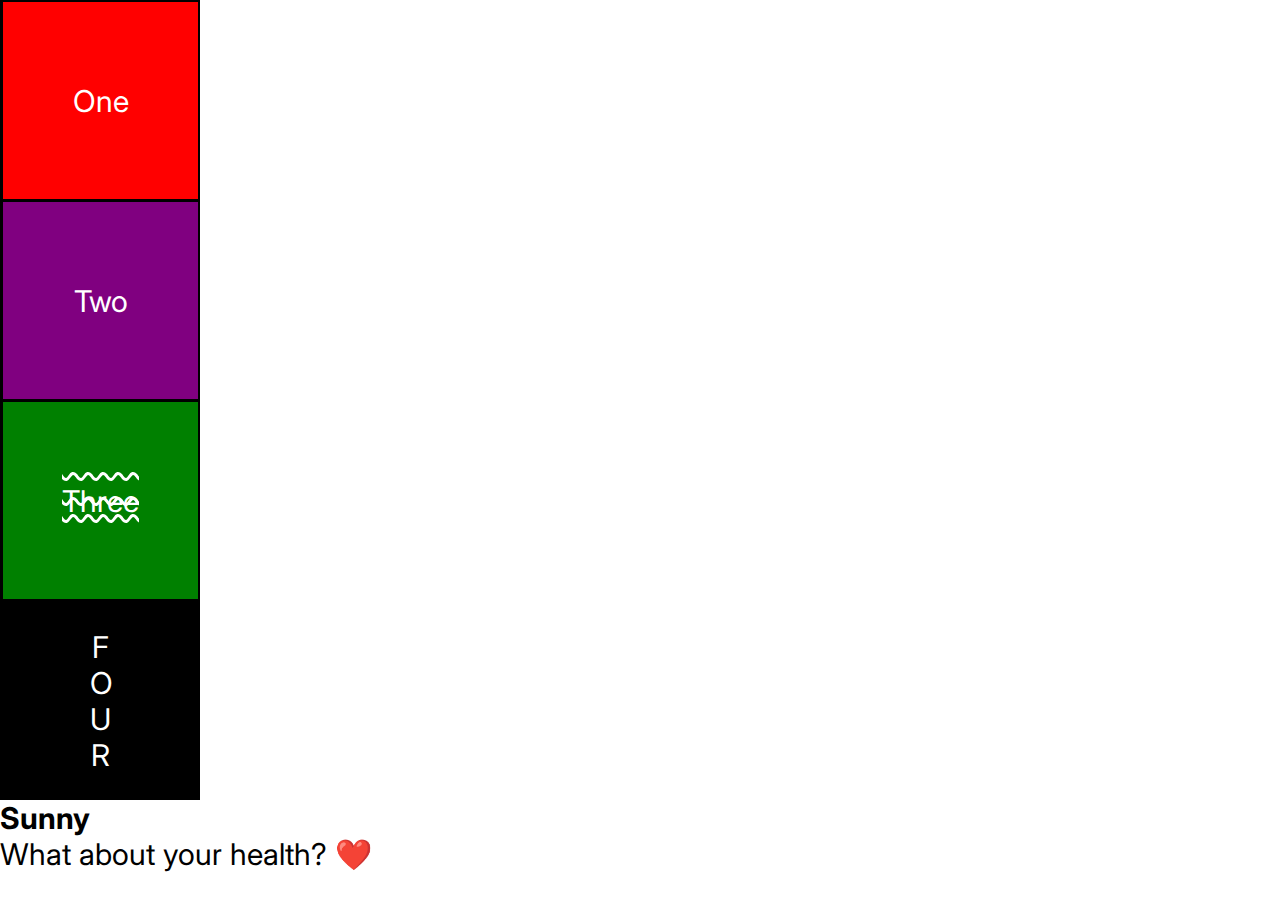
<file: WebTech/index.html>
<!DOCTYPE html>
<html lang="en">

<head>
    <meta charset="UTF-8">
    <meta name="viewport" content="width=device-width, initial-scale=1.0">
    <title>Document</title>
    <link rel="stylesheet" href="style.css">
</head>

<body>
    <div id="first">One</div>
    <div id="second">Two</div>
    <div id="third">Three</div>
    <div class="fourth">Four</div>

    <h2>Sunny</h2>
    <p>What about your health? ❤️</p>

    

</body>

</html>
</file>
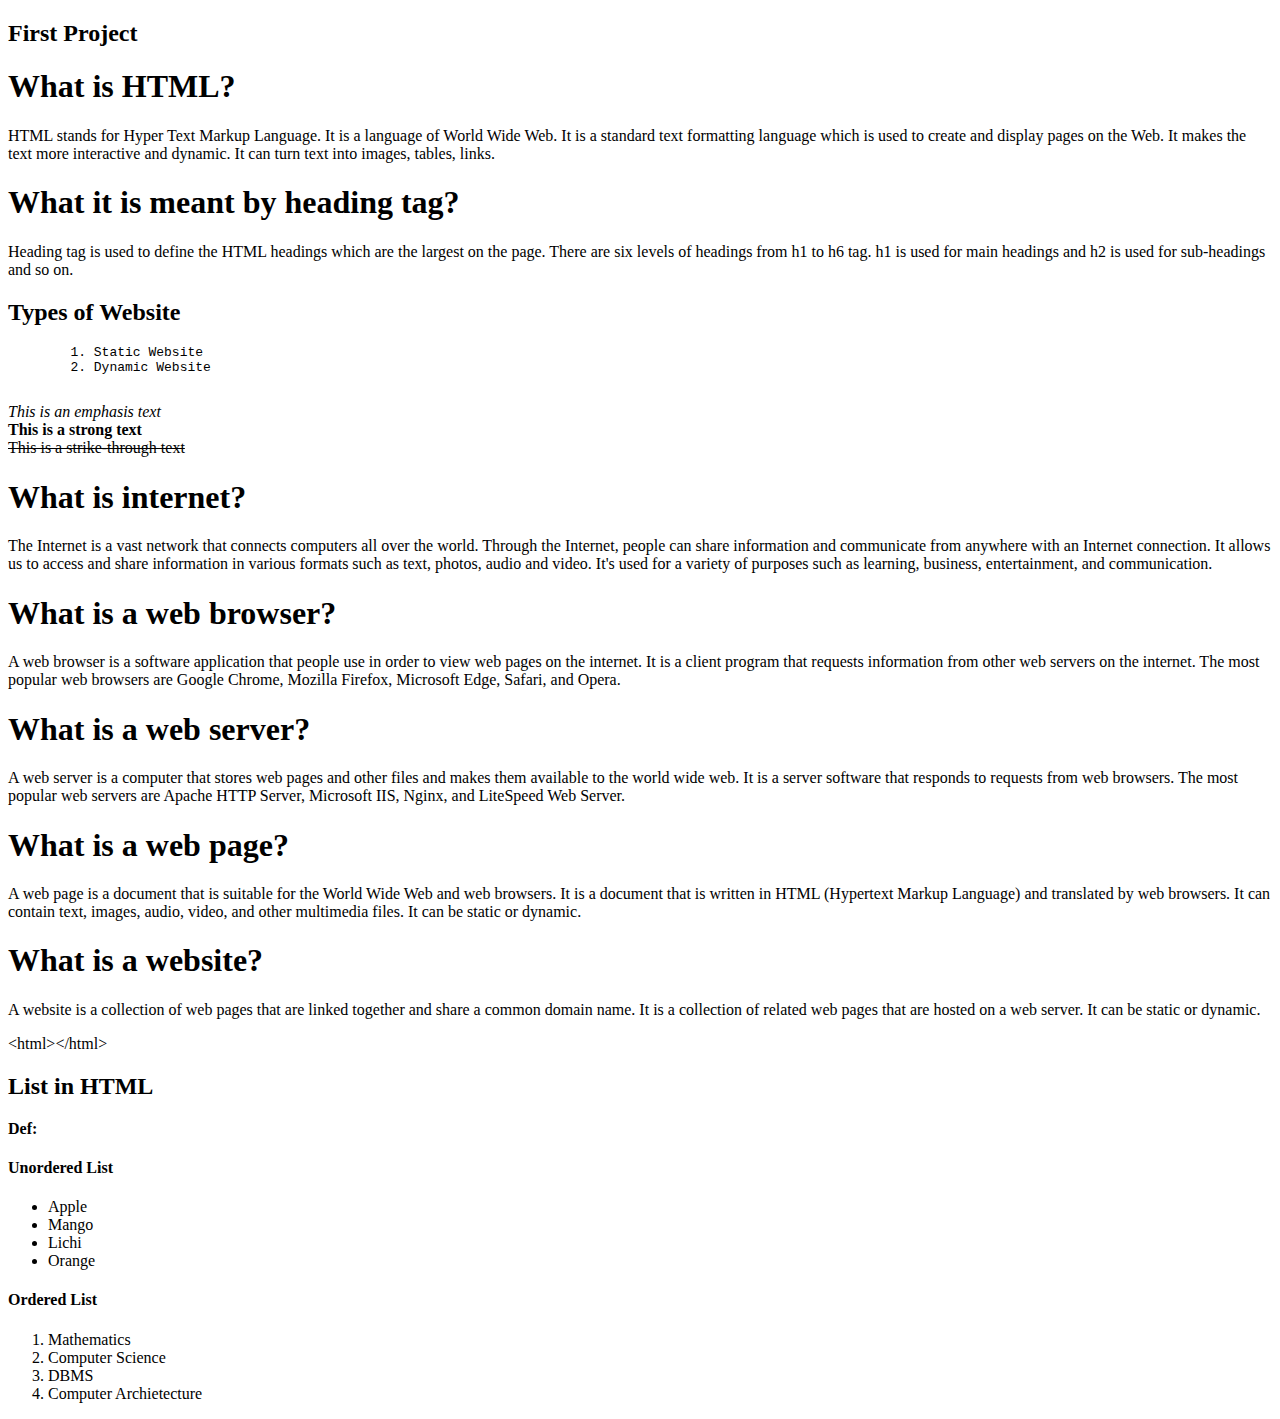
<file: WebTech/html/index.html>
<!DOCTYPE html>
<html lang="en">

<head>
    <meta charset="UTF-8">
    <meta name="viewport" content="width=device-width, initial-scale=1.0">
    <title>First Class</title>
</head>

<body>
    <h2>First Project</h2>

    <h1>What is HTML?</h1>
    <p>HTML stands for Hyper Text Markup Language. It is a language of World Wide Web. It is a standard text formatting
        language which is used to create and display pages on the Web. It makes the text more interactive and dynamic.
        It can turn text into images, tables, links.</p>

    <h1>What it is meant by heading tag?</h1>
    <p>Heading tag is used to define the HTML headings which are the largest on the page. There are six levels of
        headings from h1 to h6 tag. h1 is used for main headings and h2 is used for sub-headings and so on.</p>

    <h2>Types of Website</h2>
    <pre>
        1. Static Website
        2. Dynamic Website
    </pre>

    <em>This is an emphasis text</em>
    <br>
    <strong>This is a strong text</strong>
    <br>
    <strike>This is a strike-through text</strike>

    <h1>What is internet?</h1>
    <p>The Internet is a vast network that connects computers all over the world. Through the Internet, people can share
        information and communicate from anywhere with an Internet connection. It allows us to access and share
        information in various formats such as text, photos, audio and video. It's used for a variety of purposes such
        as learning, business, entertainment, and communication.</p>

    <h1>What is a web browser?</h1>
    <p>A web browser is a software application that people use in order to view web pages on the internet. It is a
        client program that requests information from other web servers on the internet. The most popular web browsers
        are Google Chrome, Mozilla Firefox, Microsoft Edge, Safari, and Opera.</p>

    <h1>What is a web server?</h1>
    <p>A web server is a computer that stores web pages and other files and makes them available to the world wide web.
        It is a server software that responds to requests from web browsers. The most popular web servers are Apache
        HTTP Server, Microsoft IIS, Nginx, and LiteSpeed Web Server.</p>

    <h1>What is a web page?</h1>
    <p>A web page is a document that is suitable for the World Wide Web and web browsers. It is a document that is
        written in HTML (Hypertext Markup Language) and translated by web browsers. It can contain text, images, audio,
        video, and other multimedia files. It can be static or dynamic.</p>

    <h1>What is a website?</h1>
    <p>A website is a collection of web pages that are linked together and share a common domain name. It is a
        collection of related web pages that are hosted on a web server. It can be static or dynamic.</p>

    &lt;html&gt;&lt;/html&gt;

    <h2>List in HTML</h2>
    <p><strong>Def:</strong>&nbsp;</p>

    <h4>Unordered List</h4>
    <ul>
        <li>Apple</li>
        <li>Mango</li>
        <li>Lichi</li>
        <li>Orange</li>
    </ul>

    <h4>Ordered List</h4>
    <ol>
        <li>Mathematics</li>
        <li>Computer Science</li>
        <li>DBMS</li>
        <li>Computer Archietecture</li>
    </ol>
</body>

</html>
</file>
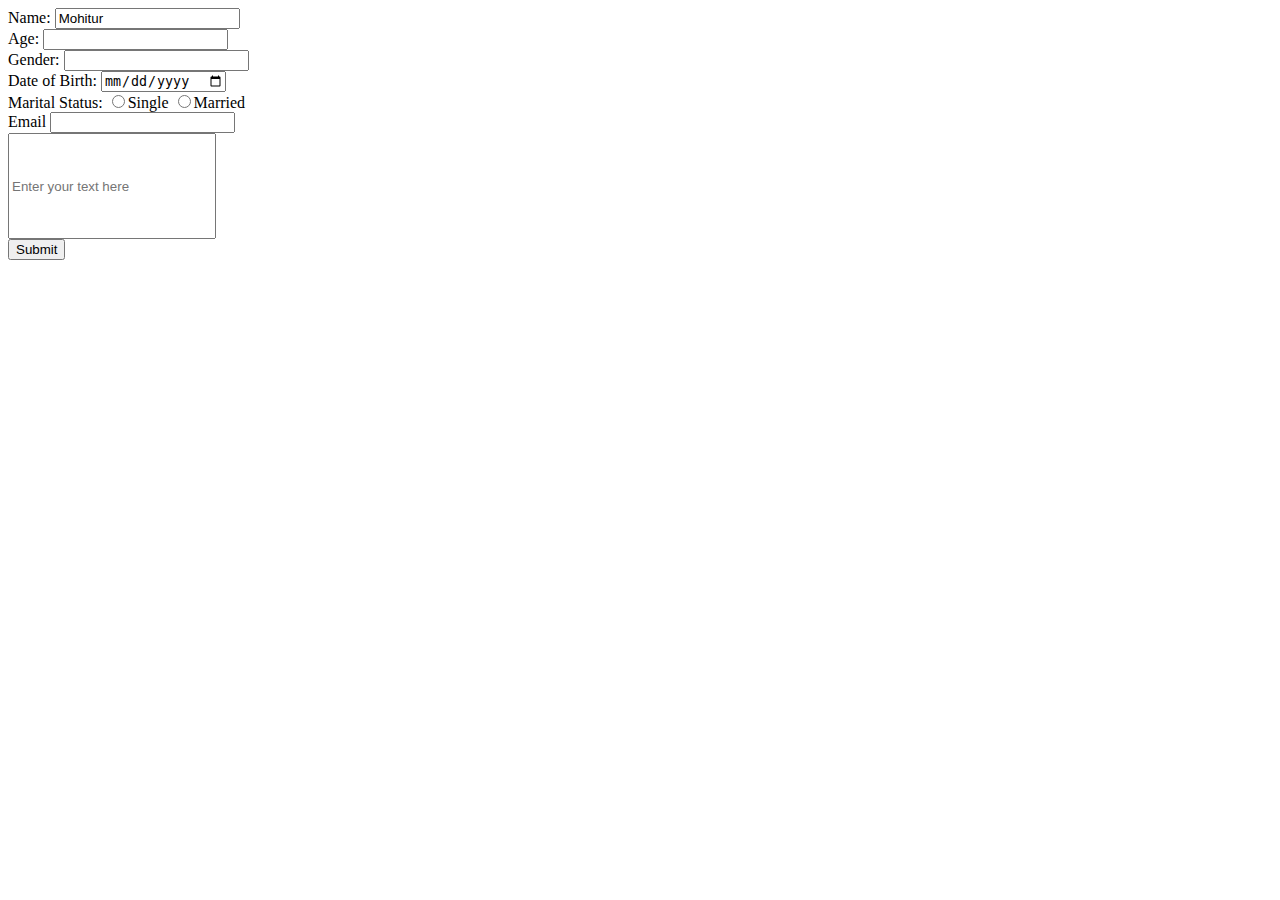
<file: WebTech/html/form.html>
<!DOCTYPE html>
<html lang="en">

<head>
    <meta charset="UTF-8">
    <meta name="viewport" content="width=device-width, initial-scale=1.0">
    <title>Document</title>
</head>

<body>
    <!-- make a form containing name, age, gender dob and marital status -->
    <form>
        <label for="name">Name:</label>
        <input type="text" name="name" id="name" required value="Mohitur" readonly>
        <br>
        <label for="age">Age:</label>
        <input type="number" name="age" id="age" required>
        <br>
        <label for="gender">Gender: </label>
        <input type="text" name="gender" id="gender">
        <br>
        <label for="dob">Date of Birth: </label>
        <input type="date" name="dob" id="dob">
        <br>

        <!-- create a radio selectors for marital status -->
        <label for="marital_status">Marital Status: </label>
        <input type="radio" name="marital_status" value="single">Single
        <input type="radio" name="marital_status" value="married">Married
        <br>

        <label for="email">Email</label>
        <input type="email" name="email" id="email" required>
        <br>

        <input type="text" style="height: 100px; width: 200px;" placeholder="Enter your text here">
        <br>

        <input type="submit" value="Submit">
    </form>
</body>

</html>
</file>
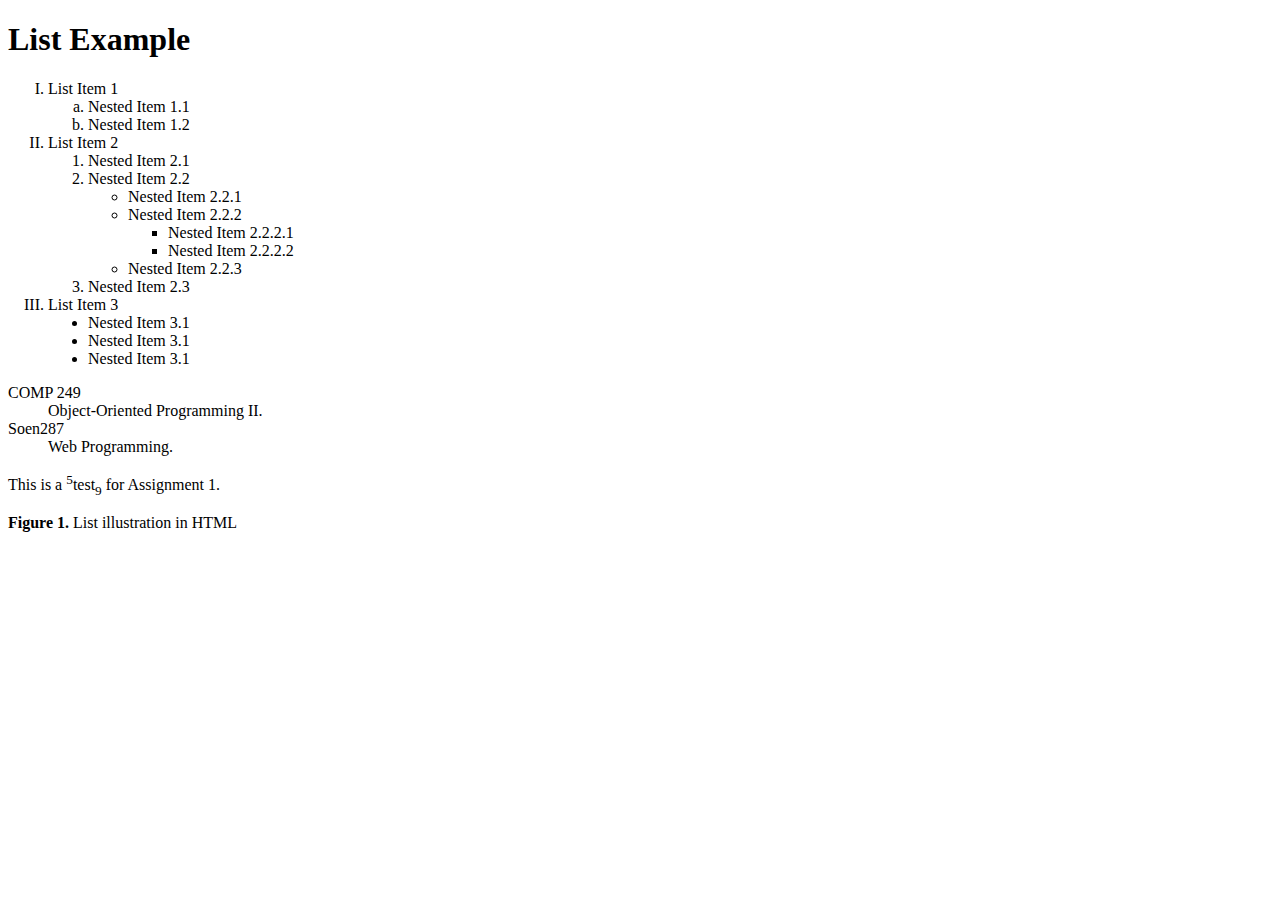
<file: WebTech/html/listAssignment.html>
<!DOCTYPE html>
<html lang="en">

<head>
    <meta charset="UTF-8">
    <meta name="viewport" content="width=device-width, initial-scale=1.0">
    <title>List Assignment</title>
</head>

<body>
    <h1>List Example</h1>

    <ol>
        <li type="I">
            List Item 1
            <ol>
                <li type="a">Nested Item 1.1</li>
                <li type="a">Nested Item 1.2</li>
            </ol>
        </li>

        <li type="I">
            List Item 2
            <ol>
                <li type="1">Nested Item 2.1</li>
                <li type="1">Nested Item 2.2</li>
                <ol style="list-style-type: circle;">
                    <li>Nested Item 2.2.1</li>
                    <li>Nested Item 2.2.2
                        <ol style="list-style-type: square;">
                            <li>Nested Item 2.2.2.1</li>
                            <li>Nested Item 2.2.2.2</li>
                        </ol>
                    </li>
                    <li>Nested Item 2.2.3</li>
                </ol>
                <li type="1">Nested Item 2.3</li>
            </ol>
        </li>

        <li type="I">
            List Item 3
            <ol style="list-style-type: disc;">
                <li>Nested Item 3.1</li>
                <li>Nested Item 3.1</li>
                <li>Nested Item 3.1</li>
            </ol>
        </li>
    </ol>


    <dl>
        <dt>COMP 249</dt>
        <dd>Object-Oriented Programming II.</dd>
        <dt>Soen287</dt>
        <dd>Web Programming.</dd>
    </dl>

    <p>This is a <sup>5</sup>test<sub>9</sub> for Assignment 1.</p>

    <p><strong>Figure 1.</strong> List illustration in HTML</p>
</body>

</html>
</file>
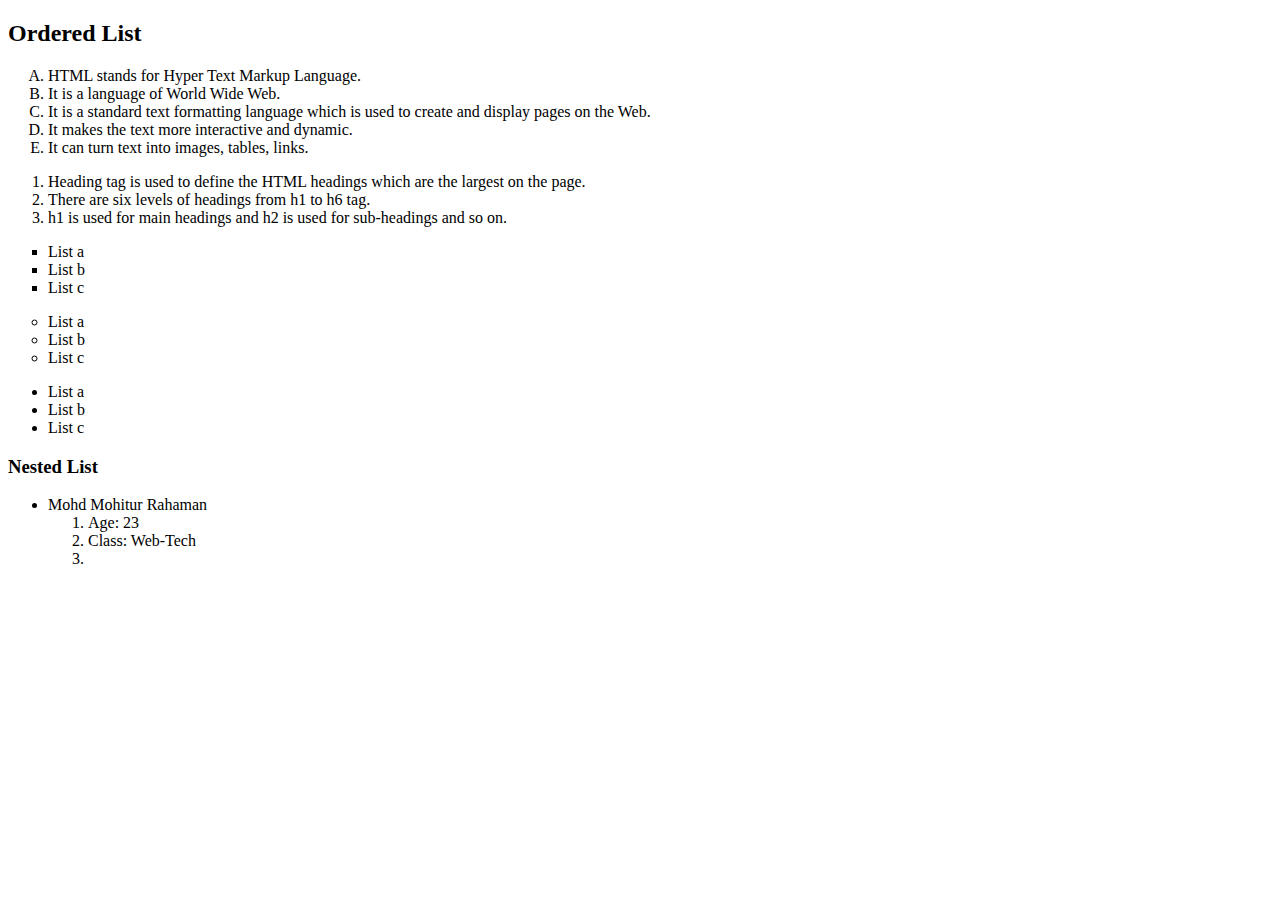
<file: WebTech/html/mohitur.html>
<!DOCTYPE html>
<html lang="en">

<head>
    <meta charset="UTF-8">
    <meta name="viewport" content="width=device-width, initial-scale=1.0">
    <title>Document</title>
</head>

<body>
    <h2>Ordered List</h2>

    <ol type="A">
        <li>HTML stands for Hyper Text Markup Language.</li>
        <li>It is a language of World Wide Web.</li>
        <li>It is a standard text formatting language which is used to create and display pages on the Web.</li>
        <li>It makes the text more interactive and dynamic.</li>
        <li>It can turn text into images, tables, links.</li>
    </ol>

    <ol type="1">
        <li>Heading tag is used to define the HTML headings which are the largest on the page.</li>
        <li>There are six levels of headings from h1 to h6 tag.</li>
        <li>h1 is used for main headings and h2 is used for sub-headings and so on.</li>
    </ol>

    <ol style="list-style-type: square;">
        <li>List a</li>
        <li>List b</li>
        <li>List c</li>
    </ol>

    <ol style="list-style-type: circle;">
        <li>List a</li>
        <li>List b</li>
        <li>List c</li>
    </ol>

    <ol style="list-style-type: disc;">
        <li>List a</li>
        <li>List b</li>
        <li>List c</li>
    </ol>

    <h3>Nested List</h3>
    <ol>
        <li style="list-style-type: disc;">
            Mohd Mohitur Rahaman
            <ol>
                <li>Age: 23</li>
                <li>Class: Web-Tech</li>
                <li></li>
        </li>
    </ol>
</body>

</html>
</file>
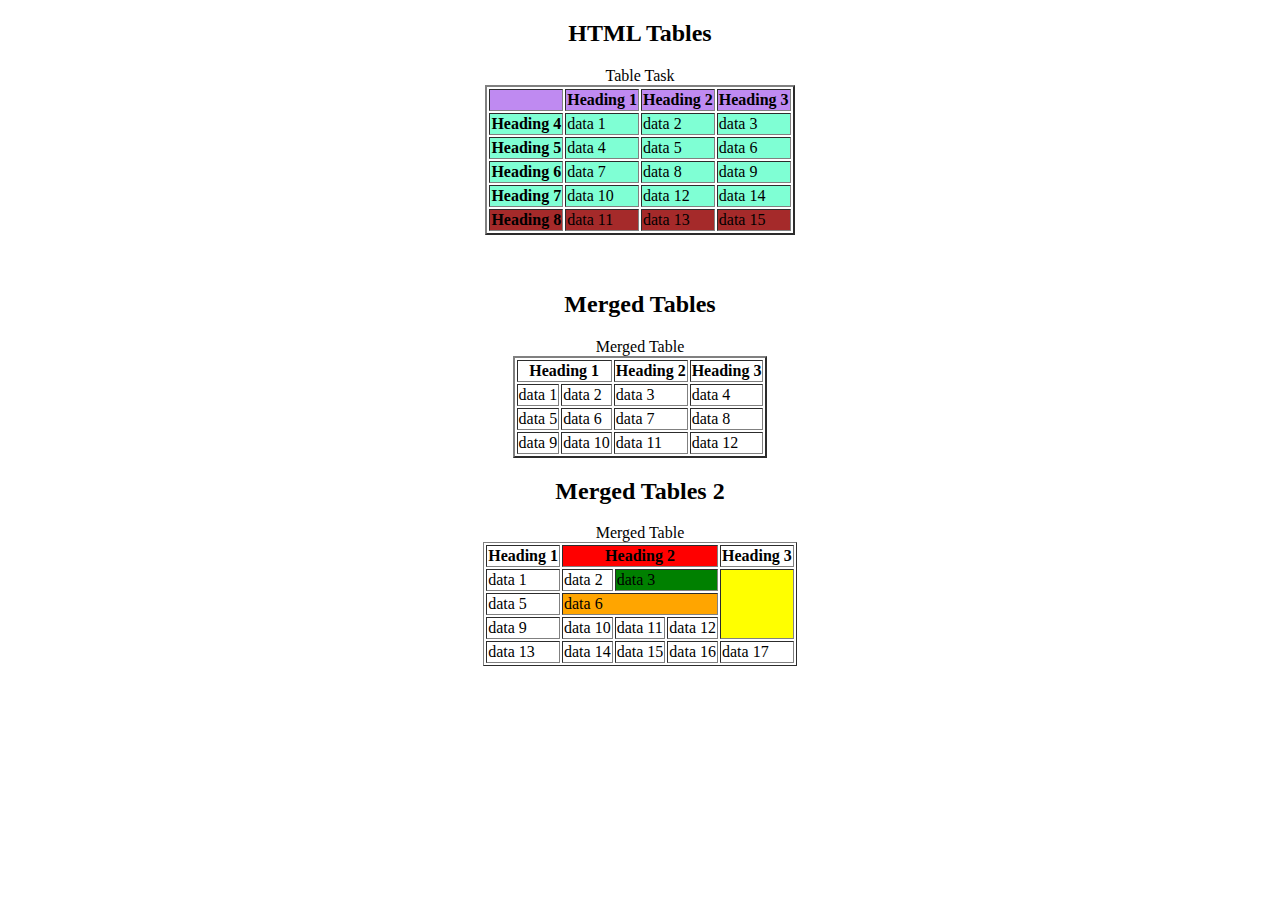
<file: WebTech/html/table.html>
<!DOCTYPE html>
<html lang="en">

<head>
    <meta charset="UTF-8">
    <meta http-equiv="X-UA-Compatible" content="IE=edge">
    <meta name="viewport" content="width=device-width, initial-scale=1.0">
    <title>Document</title>
</head>

<body>
    <center>
        <h2>HTML Tables</h2>
    </center>

    <center>
        <table border="2">
            <caption>Table Task</caption>
            <thead style="background-color: rgb(191, 138, 241);">
                <tr>
                    <th></th>
                    <th>Heading 1</th>
                    <th>Heading 2</th>
                    <th>Heading 3</th>
                </tr>
            </thead>
            <tbody style="background-color: aquamarine;">
                <tr>
                    <th>Heading 4</th>
                    <td>data 1</td>
                    <td>data 2</td>
                    <td>data 3</td>
                </tr>
                <tr>
                    <th>Heading 5</th>
                    <td>data 4</td>
                    <td>data 5</td>
                    <td>data 6</td>
                </tr>
                <tr>
                    <th>Heading 6</th>
                    <td>data 7</td>
                    <td>data 8</td>
                    <td>data 9</td>
                </tr>
                <tr>
                    <th>Heading 7</th>
                    <td>data 10</td>
                    <td>data 12</td>
                    <td>data 14</td>
                </tr>
            </tbody>
            <tfoot style="background-color:brown;">
                <tr>
                    <th>Heading 8</th>
                    <td>data 11</td>
                    <td>data 13</td>
                    <td>data 15</td>
                </tr>
            </tfoot>
        </table>
    </center>
    <br>
    <br>

    <center>
        <h2>Merged Tables</h2>
        <!-- Merged Table -->
        <table border="2">
            <caption>Merged Table</caption>
            <tr>
                <th colspan="2">Heading 1</th>
                <th>Heading 2</th>
                <th>Heading 3</th>
            </tr>
            <tr>
                <td>data 1</td>
                <td>data 2</td>
                <td>data 3</td>
                <td>data 4</td>
            </tr>
            <tr>
                <td>data 5</td>
                <td>data 6</td>
                <td>data 7</td>
                <td>data 8</td>
            </tr>
            <tr>
                <td>data 9</td>
                <td>data 10</td>
                <td>data 11</td>
                <td>data 12</td>
            </tr>
        </table>
    </center>

    <center>
        <h2>Merged Tables 2</h2>
        <!-- Merged Table -->
        <table border="1">
            <caption>Merged Table</caption>
            <tr>
                <th>Heading 1</th>
                <th colspan="3" style="background-color: red;">Heading 2</th>
                <th>Heading 3</th>
            </tr>

            <tr>
                <td>data 1</td>
                <td>data 2</td>
                <td colspan="2" style="background-color: green;">data 3</td>
                <td rowspan="3" style="background-color: yellow;"></td>
            </tr>

            <tr>
                <td>data 5</td>
                <td colspan="3" style="background-color: orange;">data 6</td>
            </tr>

            <tr>
                <td>data 9</td>
                <td>data 10</td>
                <td>data 11</td>
                <td>data 12</td>
            </tr>

            <tr>
                <td>data 13</td>
                <td>data 14</td>
                <td>data 15</td>
                <td>data 16</td>
                <td>data 17</td>
            </tr>
        </table>
    </center>

</body>

</html>
</file>
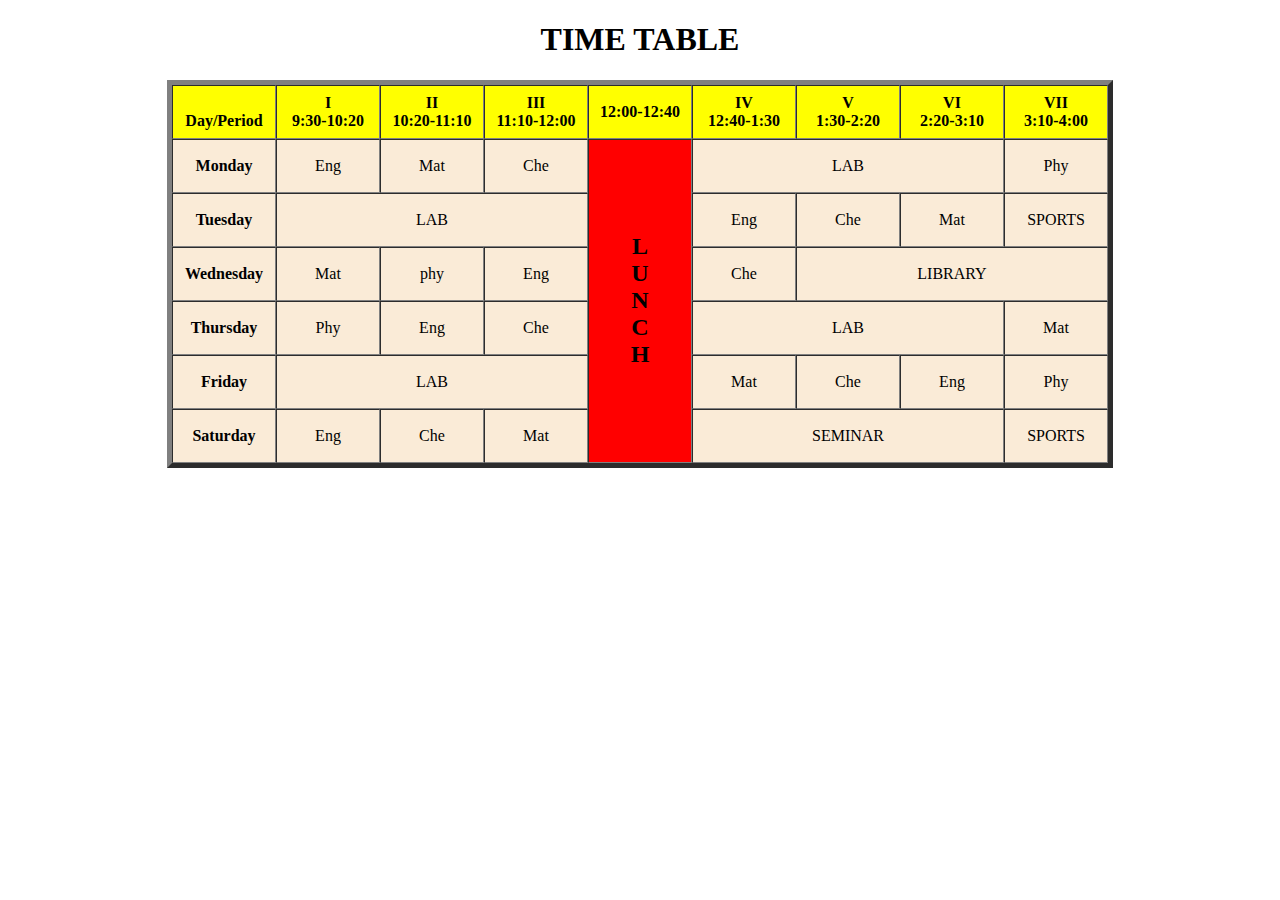
<file: WebTech/html/tableAssignment.html>
<!DOCTYPE html>
<html>

<body>
    <center><h1>TIME TABLE</h1></center>
    <table style="background-color: antiquewhite;" border="5" cellspacing="0" align="center">
        <!--<caption>Timetable</caption>-->
        <tr style="background-color: yellow;">
            <td align="center" height="50" width="100"><br>
                <b>Day/Period</b></br>
            </td>
            <td align="center" height="50" width="100">
                <b>I<br>9:30-10:20</b>
            </td>
            <td align="center" height="50" width="100">
                <b>II<br>10:20-11:10</b>
            </td>
            <td align="center" height="50" width="100">
                <b>III<br>11:10-12:00</b>
            </td>
            <td align="center" height="50" width="100">
                <b>12:00-12:40</b>
            </td>
            <td align="center" height="50" width="100">
                <b>IV<br>12:40-1:30</b>
            </td>
            <td align="center" height="50" width="100">
                <b>V<br>1:30-2:20</b>
            </td>
            <td align="center" height="50" width="100">
                <b>VI<br>2:20-3:10</b>
            </td>
            <td align="center" height="50" width="100">
                <b>VII<br>3:10-4:00</b>
            </td>
        </tr>
        <tr>
            <td align="center" height="50">
                <b>Monday</b>
            </td>
            <td align="center" height="50">Eng</td>
            <td align="center" height="50">Mat</td>
            <td align="center" height="50">Che</td>
            <td style="background-color: red;" rowspan="6" align="center" height="50">
                <h2>L<br>U<br>N<br>C<br>H</h2>
            </td>
            <td colspan="3" align="center" height="50">LAB</td>
            <td align="center" height="50">Phy</td>
        </tr>
        <tr>
            <td align="center" height="50">
                <b>Tuesday</b>
            </td>
            <td colspan="3" align="center" height="50">LAB
            </td>
            <td align="center" height="50">Eng</td>
            <td align="center" height="50">Che</td>
            <td align="center" height="50">Mat</td>
            <td align="center" height="50">SPORTS</td>
        </tr>
        <tr>
            <td align="center" height="50">
                <b>Wednesday</b>
            </td>
            <td align="center" height="50">Mat</td>
            <td align="center" height="50">phy</td>
            <td align="center" height="50">Eng</td>
            <td align="center" height="50">Che</td>
            <td colspan="3" align="center" height="50">LIBRARY
            </td>
        </tr>
        <tr>
            <td align="center" height="50">
                <b>Thursday</b>
            </td>
            <td align="center" height="50">Phy</td>
            <td align="center" height="50">Eng</td>
            <td align="center" height="50">Che</td>
            <td colspan="3" align="center" height="50">LAB
            </td>
            <td align="center" height="50">Mat</td>
        </tr>
        <tr>
            <td align="center" height="50">
                <b>Friday</b>
            </td>
            <td colspan="3" align="center" height="50">LAB
            </td>
            <td align="center" height="50">Mat</td>
            <td align="center" height="50">Che</td>
            <td align="center" height="50">Eng</td>
            <td align="center" height="50">Phy</td>
        </tr>
        <tr>
            <td align="center" height="50">
                <b>Saturday</b>
            </td>
            <td align="center" height="50">Eng</td>
            <td align="center" height="50">Che</td>
            <td align="center" height="50">Mat</td>
            <td colspan="3" align="center" height="50">SEMINAR
            </td>
            <td align="center" height="50">SPORTS</td>
        </tr>
    </table>
</body>

</html>
</file>
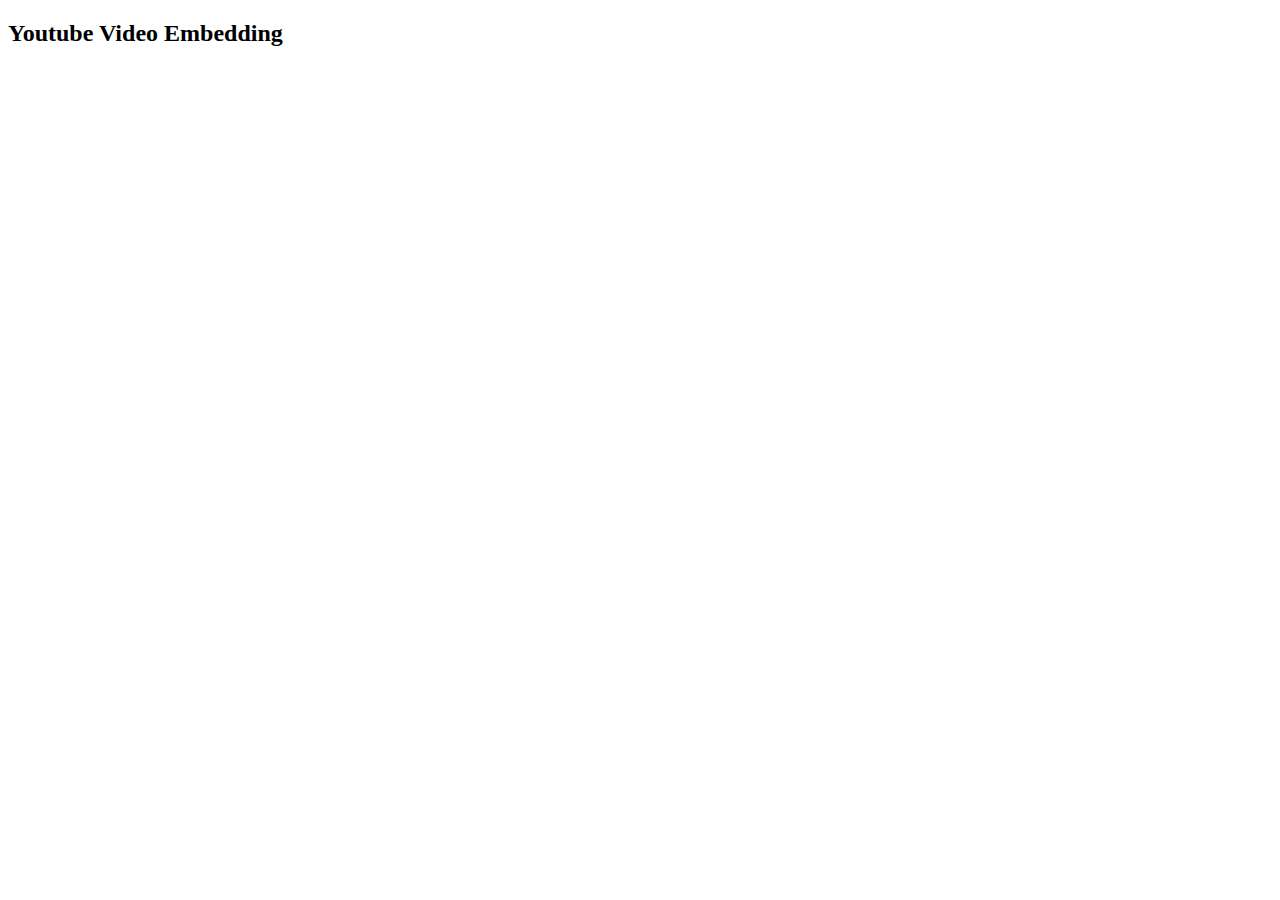
<file: WebTech/html/youtube.html>
<!DOCTYPE html>
<html lang="en">

<head>
    <meta charset="UTF-8">
    <meta name="viewport" content="width=device-width, initial-scale=1.0">
    <title>Document</title>
</head>

<body>
    <h2>Youtube Video Embedding</h2>

    <iframe width="560" height="315" src="https://www.youtube.com/embed/z1utOLXNCm8?si=X7FyjZFako-MnDSR" title="YouTube video player" frameborder="0" allow="accelerometer; autoplay; clipboard-write; encrypted-media; gyroscope; picture-in-picture; web-share" allowfullscreen></iframe>
</body>

</html>
</file>
<file: WebTech/style.css>
@import url('https://fonts.googleapis.com/css2?family=Inter&display=swap');

* {
    padding: 0;
    margin: 0;
    box-sizing: border-box;
    background-color: white;
    color: black;
    font-size: 30px;
    font-family: Inter, sans-serif;
}

div {
    width: 200px;
    height: 200px;
    background-color: red;
    border: 1px solid black;
    border-right: 2px solid black;
    border-top: 2px solid black;
    border-left: 3px solid black;
    display: grid;
    align-items: center;
    text-align: center;
    color: white !important;
}

#second {
    background-color: purple;
}

#third {
    background-color: green;
    color: red;
    text-decoration: overline underline line-through wavy;
}

.fourth {
    background-color: black;
    color: red;
    /* Writing a  text vertically */
    writing-mode: vertical-lr;
    text-orientation: upright;
    text-transform: uppercase;
}
</file>
